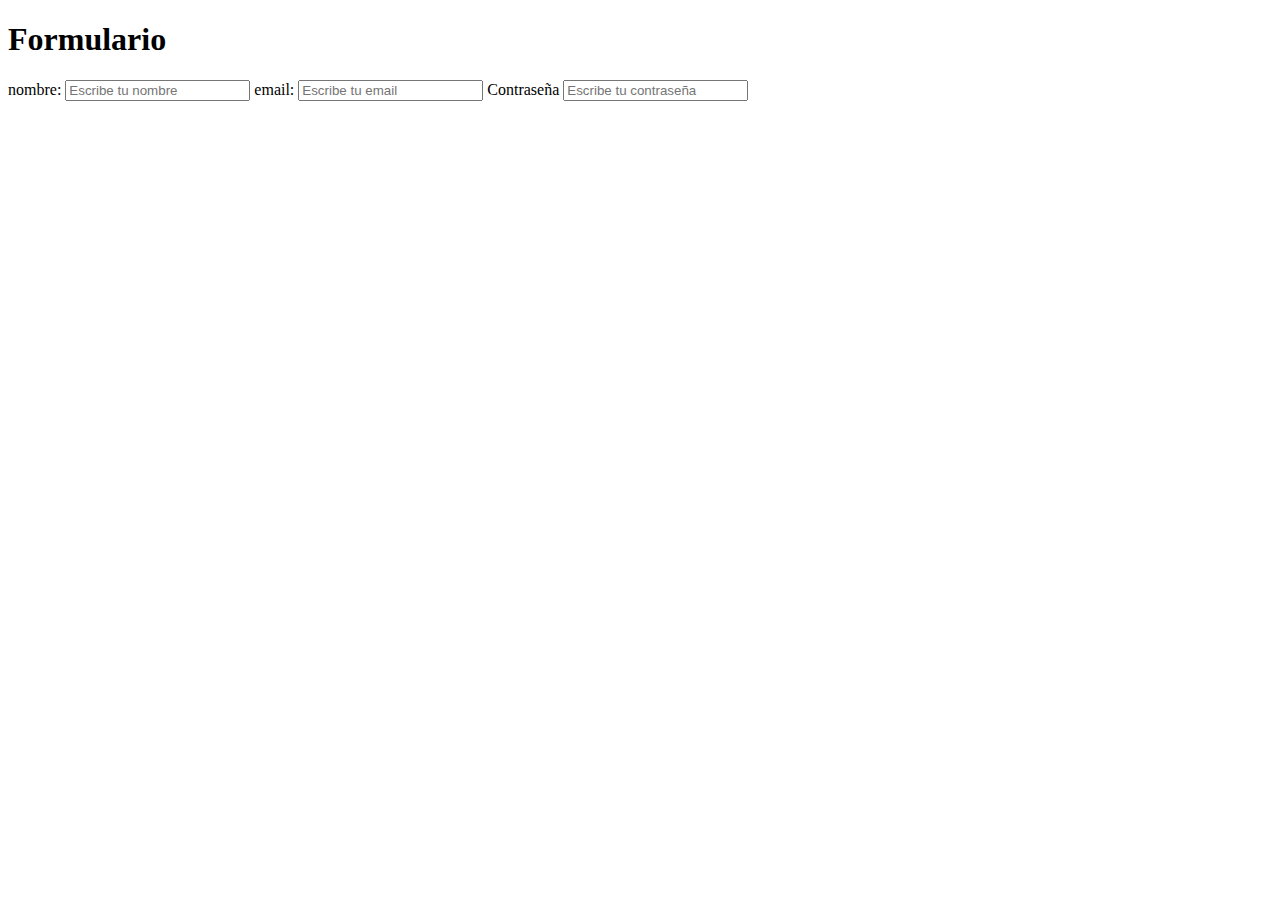
<file: index.html>
<!DOCTYPE html>
<html lang="en">
<head>
    <meta charset="UTF-8">
    <meta name="viewport" content="width=device-width, initial-scale=1.0">
    <title>Document</title>
</head>
<body>
    <header>
        <h1> Formulario </h1>
    </header>
    <main>
        <section>
            <form action="#">
                <label for="nombre">nombre: </label>
                <input type="text" id="nombre" required placeholder="Escribe tu nombre">
                <label for="email">email: </label>
                <input type="text" id="email" required placeholder="Escribe tu email">
                <label for="password">Contraseña</label>
                <input type="password" id="password" required minlength="10" placeholder="Escribe tu contraseña">
            </form>
        </section>
    </main>
</body>
</html>
</file>
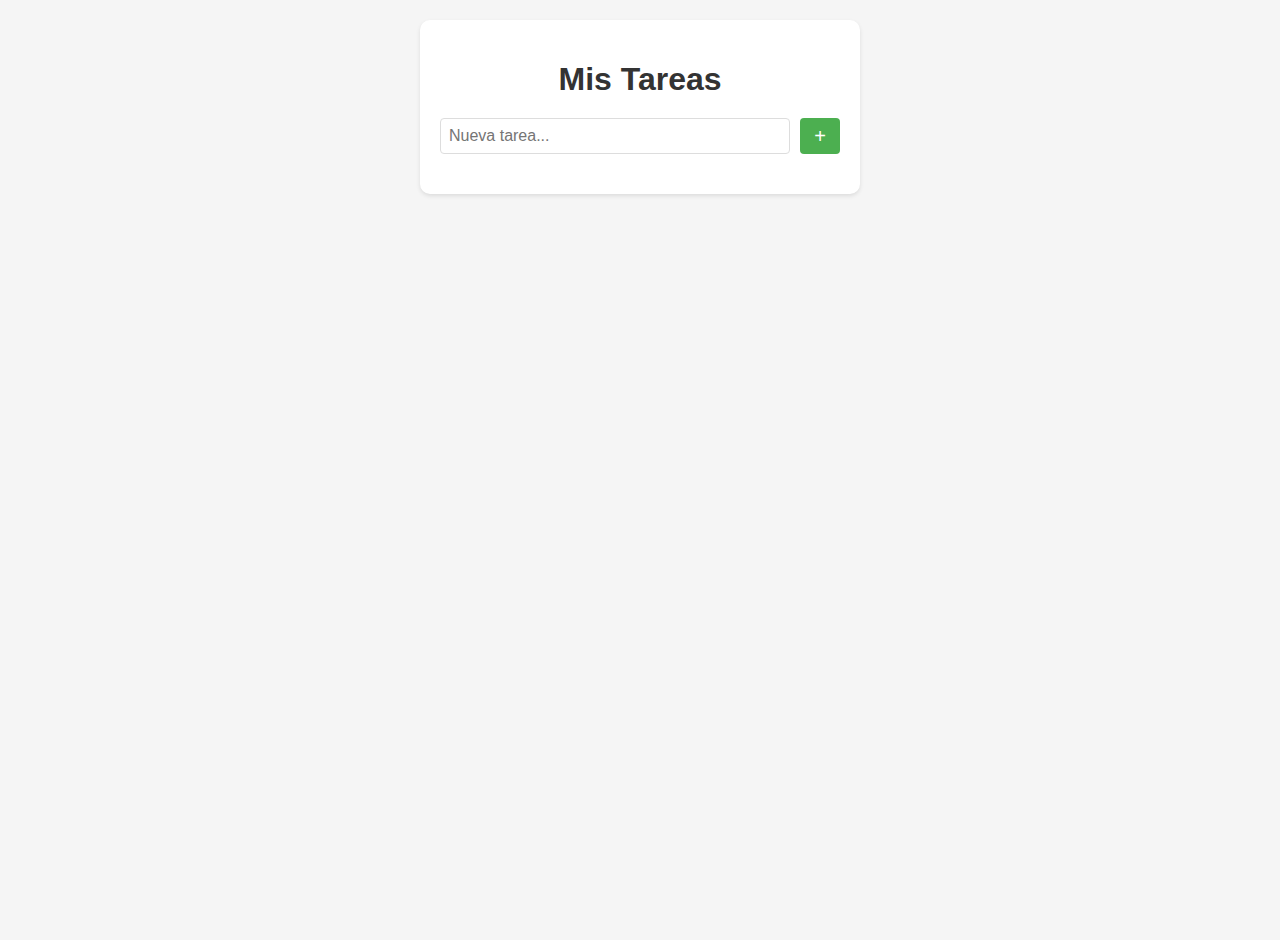
<file: exc/index.html>
<!DOCTYPE html>
<html lang="es">
<head>
    <meta charset="UTF-8">
    <meta name="viewport" content="width=device-width, initial-scale=1.0">
    <title>Lista de Tareas</title>
    <link rel="stylesheet" href="css/estilos.css">
</head>
<body>
    <div class="contenedor">
        <h1>Mis Tareas</h1>
        <form id="formularioTareas">
            <input type="text" id="nuevaTarea" placeholder="Nueva tarea..." required>
            <button type="submit">+</button>
        </form>
        <ul id="listaTareas"></ul>
    </div>
    <script src="js/script.js"></script>
</body>
</html>
</file>
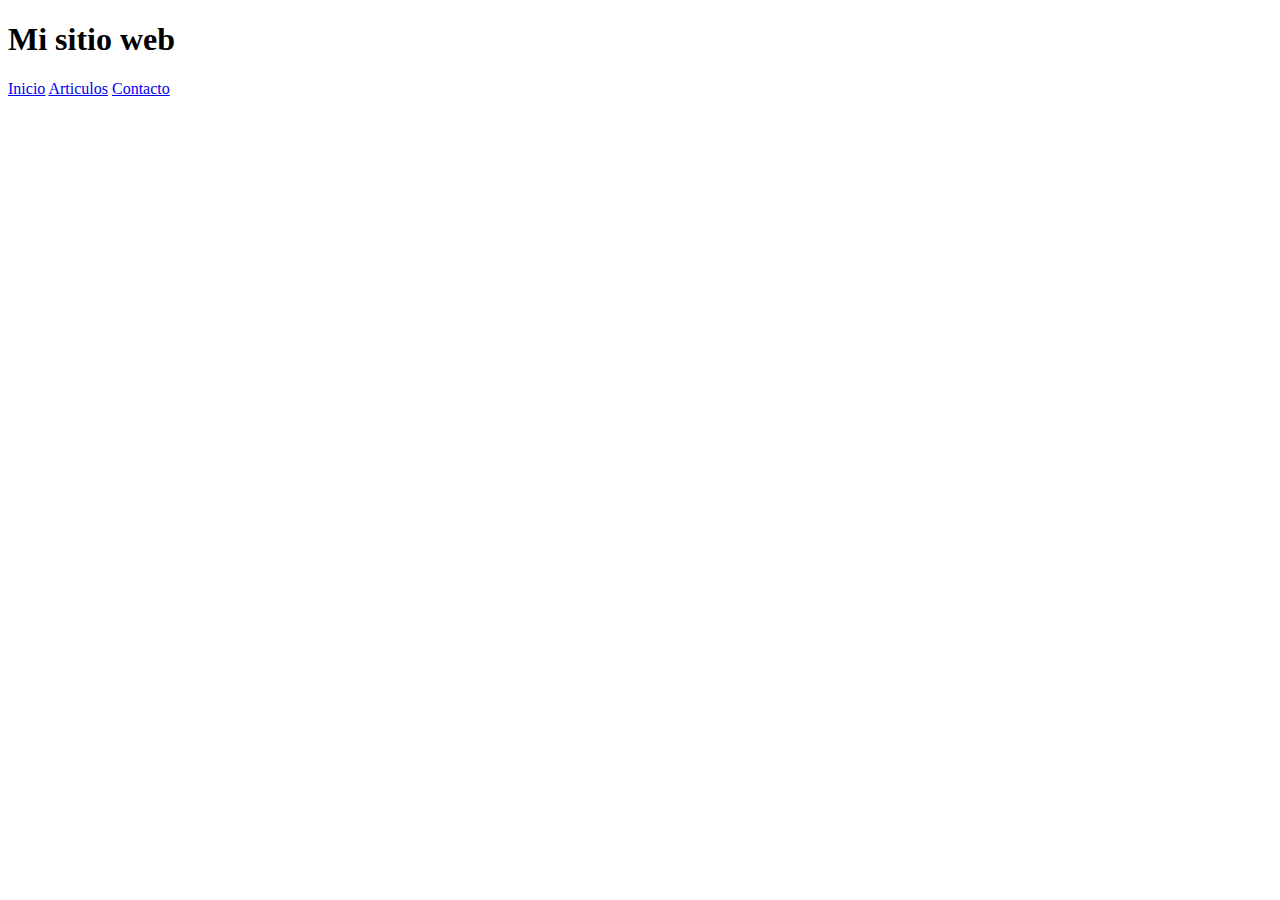
<file: web.html>
<!DOCTYPE html>
<html lang="en">
<head>
    <meta charset="UTF-8">
    <meta name="viewport" content="width=device-width, initial-scale=1.0">
    <title>Funated</title>
</head>
<body>
    <header>
    <h1>Mi sitio web</h1>
    <p></p>
    <nav>
      <a href="#inicio">Inicio</a>
      <a href="#articulos">Articulos</a>
      <a href="#contacto">Contacto</a>
    </nav>
  </header>
</body>
</html>
</file>
<file: exc/css/estilos.css>
body {
    font-family: Arial, sans-serif;
    background-color: #f5f5f5;
    margin: 0;
    padding: 20px;
    min-height: 100vh;
}

.contenedor {
    max-width: 400px;
    margin: 0 auto;
    background-color: white;
    padding: 20px;
    border-radius: 10px;
    box-shadow: 0 2px 4px rgba(0, 0, 0, 0.1);
}

h1 {
    text-align: center;
    color: #333;
    margin-bottom: 20px;
}

#formularioTareas {
    display: flex;
    gap: 10px;
    margin-bottom: 20px;
}

#nuevaTarea {
    flex: 1;
    padding: 8px;
    border: 1px solid #ddd;
    border-radius: 4px;
    font-size: 16px;
}

button {
    width: 40px;
    background-color: #4CAF50;
    color: white;
    border: none;
    border-radius: 4px;
    cursor: pointer;
    font-size: 20px;
}

#listaTareas {
    list-style: none;
    padding: 0;
    margin: 0;
}

#listaTareas li {
    padding: 10px;
    border-bottom: 1px solid #eee;
    cursor: pointer;
}

#listaTareas li.completada {
    text-decoration: line-through;
    color: #999;
}
</file>
